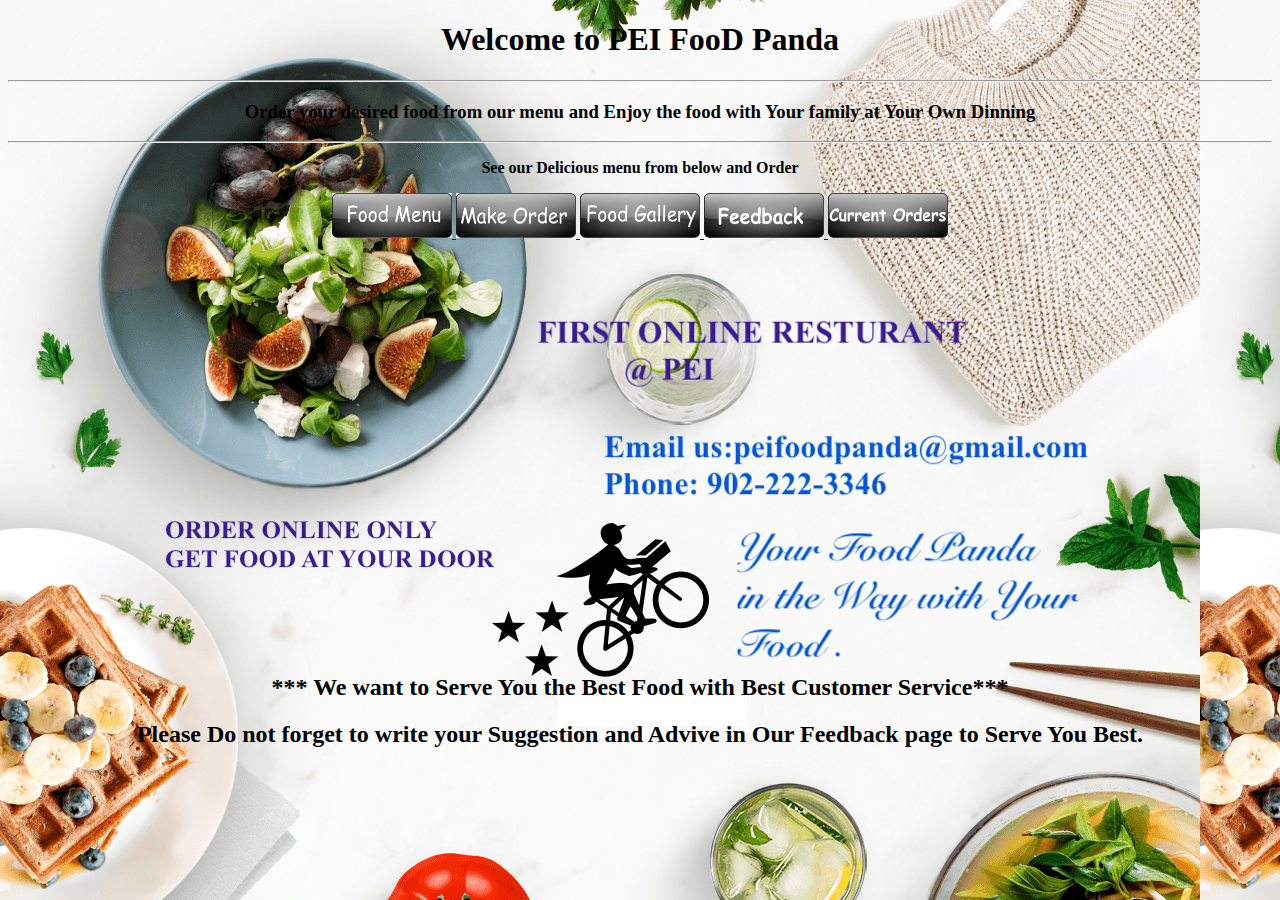
<file: index.html>
<!DOCTYPE html>
<html>
<head>
    <meta charset = "utf-8">
    <title>Welcome to PEI Food Panda</title>
</head>
<body background="back2.png">

<p>
<center> 
    <h1>Welcome to PEI FooD Panda</h1>
    <hr>  
</p>

<h3>Order your desired food from our menu and Enjoy the food with Your family at Your Own Dinning</h3>
<hr> 

<p><strong>See our Delicious menu from below and Order</strong></p>

<p>
    <a href = "Foodmenu.html">
        <img src = "Buttons/Menu.png" width = "120" height = "45"
             alt = "Food Menu">
    </a>

    <a href = "form2.php">
        <img src = "Buttons/Order.png" width = "120" height = "45"
             alt = "Sevices">
    </a>

    <a href = "gallery.php">
        <img src = "Buttons/Gallery.png" width = "120" height = "45"
             alt = "Food Gallery">
    </a>

    <a href = "feedbackForm.php">
        <img src = "Buttons/Feedback.png" width = "120" height = "45"
             alt = "Feedbacks">
    </a>
    <a href = "list.php">
        <img src = "Buttons/current.png" width = "120" height = "45"
             alt = "Current Orders">
    </a>
</p>
<br><br><br><br><br><br><br><br><br><br><br><br><br><br><br><br><br><br><br><br><br><br>
<h2>*** We want to Serve You the Best Food with Best Customer Service***</h2>
<h2>Please Do not forget to write your Suggestion and Advive in Our Feedback page to Serve You Best.</h2>



</body>
</html>
</file>
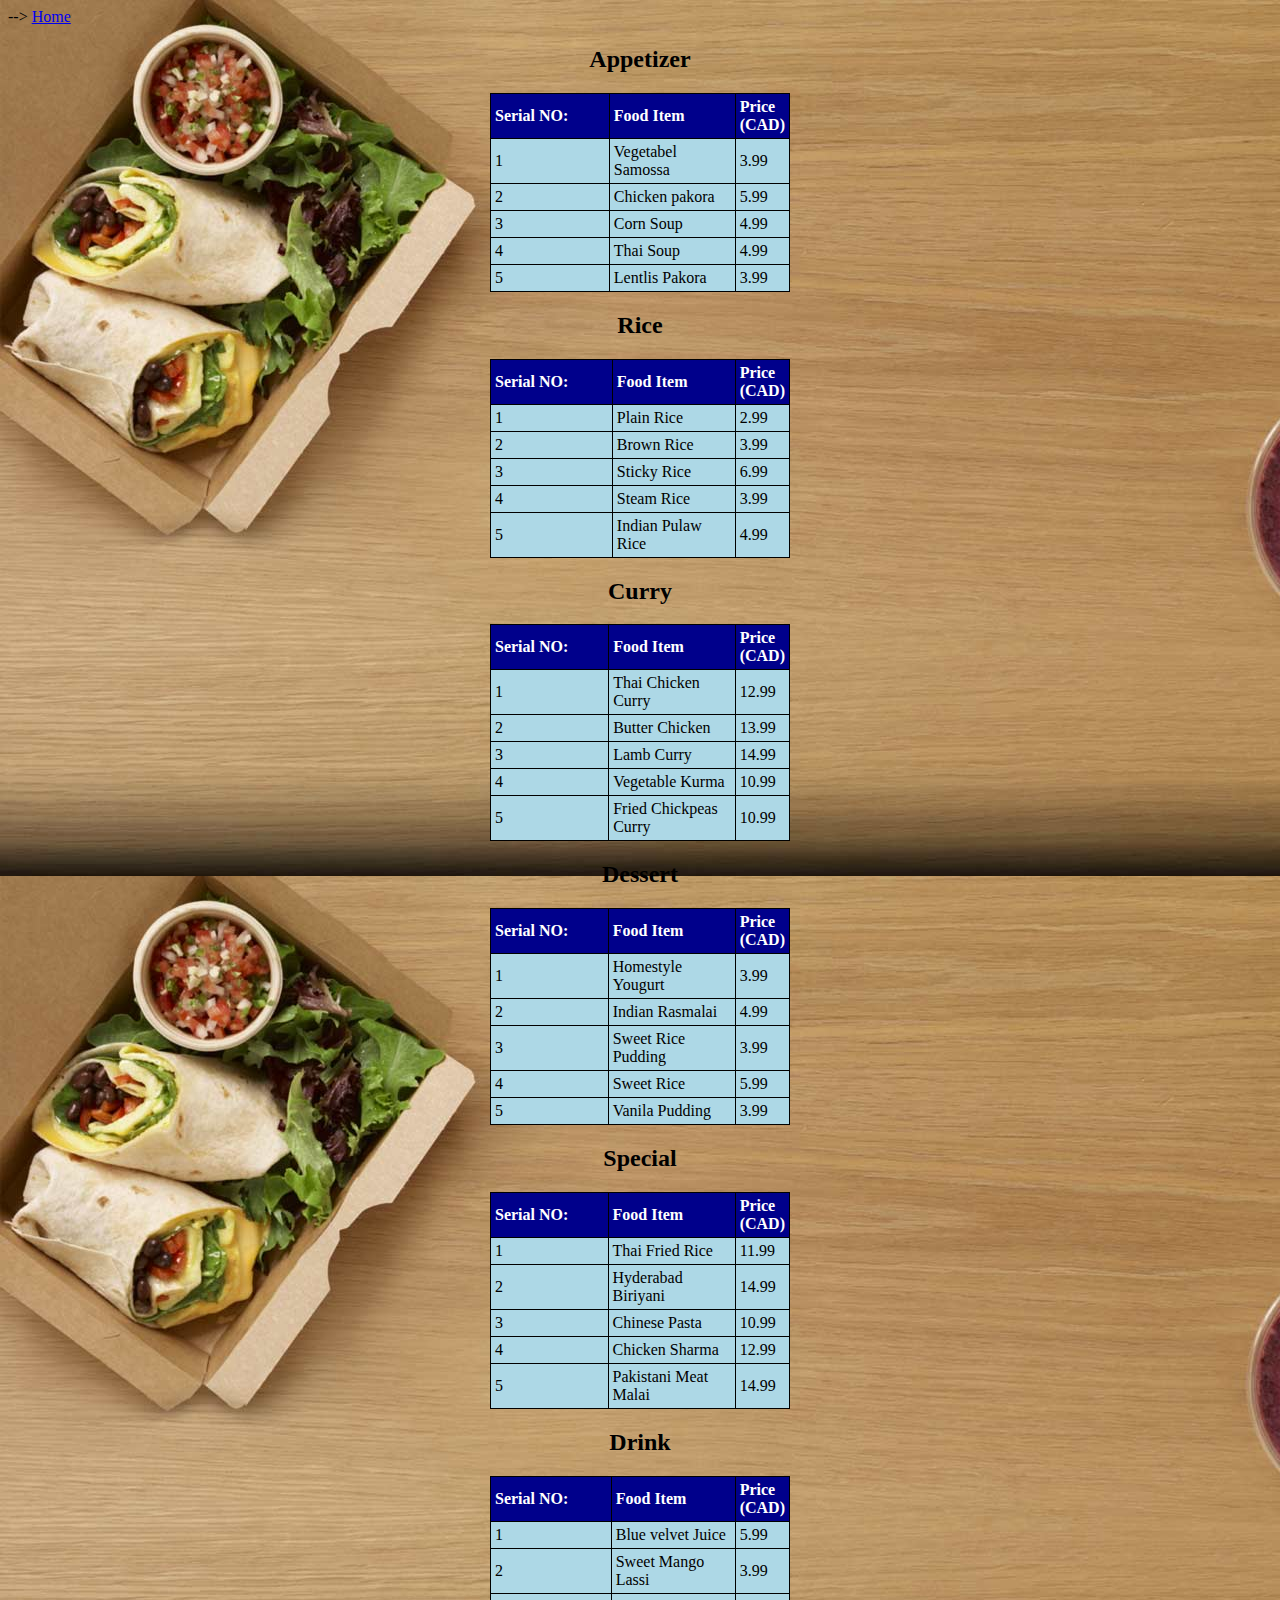
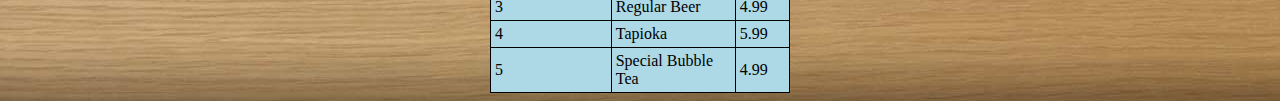
<file: Foodmenu.html>
<!DOCTYPE html>
<html>
    <head>
        <meta charset="utf-8">
        <link rel = "stylesheet" type = "text/css" href = "tablestyle.css">
      <script src = "FoodMenu.js"></script> -->
    </head>
    <body background="back5.jpg">
        <a align = "left" href = "index.html">Home</a>
            <div id = "output1"></div>
            <div id = "output2"></div>
            <div id = "output3"></div>
            <div id = "output4"></div>
            <div id = "output5"></div>
            <div id = "output6"></div> 
    </body>
</html>
</file>
<file: tablestyle.css>
table         { width: 300px;
                border-collapse:collapse; 
                background-color: lightblue; }
table, td, th { border: 1px solid black; 
                padding: 4px; }
td            { width: 50%; }
th            { text-align: left; 
                color: white;
                background-color: darkblue; }
tr.oddrow     { background-color: white; }
/*.pageCenter {
	margin-left: auto;
	margin-right: auto;
	max-width: 1000px;
	float: none;
}*/

/*************************************************************************
* (C) Copyright 1992-2012 by Deitel & Associates, Inc. and               *
* Pearson Education, Inc. All Rights Reserved.                           *
*                                                                        *
* DISCLAIMER: The authors and publisher of this book have used their     *
* best efforts in preparing the book. These efforts include the          *
* development, research, and testing of the theories and programs        *
* to determine their effectiveness. The authors and publisher make       *
* no warranty of any kind, expressed or implied, with regard to these    *
* programs or to the documentation contained in these books. The authors *
* and publisher shall not be liable in any event for incidental or       *
* consequential damages in connection with, or arising out of, the       *
* furnishing, performance, or use of these programs.                     *
**************************************************************************/
</file>
